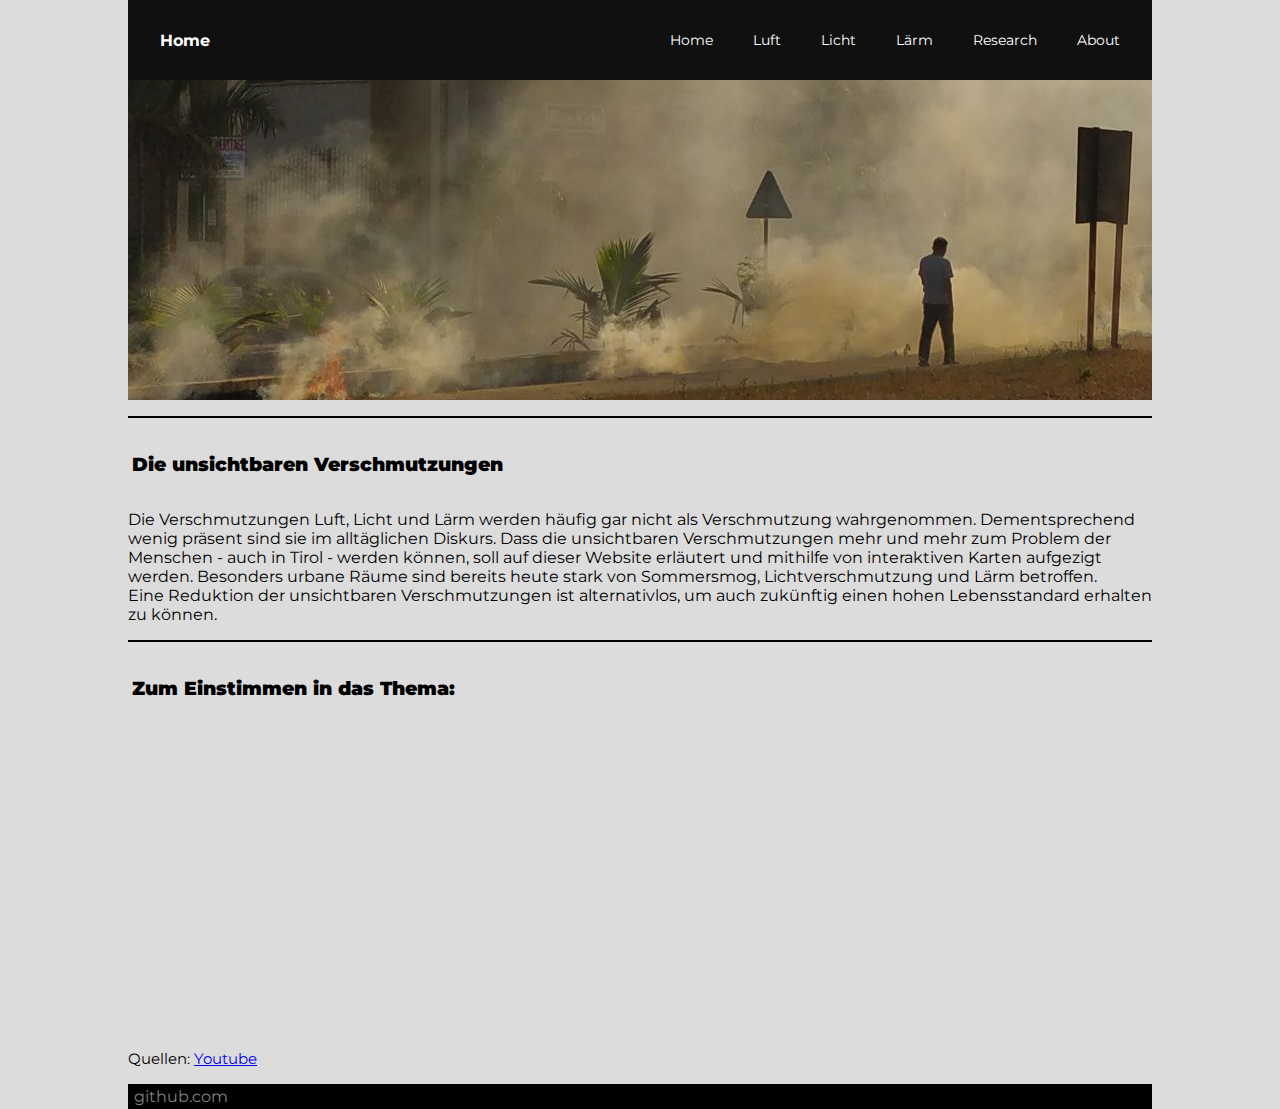
<file: index.html>
<!DOCTYPE html>
<html lang="en">

<head>
    <meta charset="utf-8">
    <title>Die unsichtbaren Verschmutzungen in Tirol</title>

    <!--FONTS-->
    <link href="https://fonts.googleapis.com/css?family=Open+Sans" rel="stylesheet">
    <link href="https://fonts.googleapis.com/css?family=Montserrat&display=swap" rel="stylesheet">
    <!--FONTS-->
    <link rel="stylesheet" href="https://use.fontawesome.com/releases/v5.7.2/css/all.css"
        integrity="sha384-fnmOCqbTlWIlj8LyTjo7mOUStjsKC4pOpQbqyi7RrhN7udi9RwhKkMHpvLbHG9Sr" crossorigin="anonymous">

    <script defer src="home.js"></script>
    <link rel="stylesheet" href="licht2.css" />

</head>

<body>
    <div class="header" id="myHeader">
        <div class="inner_header">
            <div class="logo_container" id=>
                <h1> <span>Home</span></h1>
            </div>

            <ul class="navigation">
                <a href="index.html">
                    <li> Home</li>
                </a>
                <a href="luft.html">
                    <li> Luft</li>
                </a>
                <a href="licht2.html">
                    <li> Licht</li>
                </a>
                <a href="laerm.html">
                    <li> Lärm</li>
                </a>
                <a href="research.html">
                    <li>Research </li>
                </a>
                <a href="about.html">
                    <li> About</li>
                </a>

            </ul>
            <br>


        </div>

    </div>

    <main>
        <div class="background_image_home"></div>

        
            <p><h3>Die unsichtbaren Verschmutzungen</h3>
            <br><br><br><br>
            Die Verschmutzungen Luft, Licht und Lärm werden häufig gar nicht als Verschmutzung wahrgenommen. Dementsprechend wenig präsent sind sie im alltäglichen Diskurs. Dass die unsichtbaren Verschmutzungen mehr und mehr zum Problem der Menschen - auch in Tirol - werden können, soll auf dieser Website erläutert und mithilfe von interaktiven Karten aufgezigt werden.
            Besonders urbane Räume sind bereits heute stark von Sommersmog, Lichtverschmutzung und Lärm betroffen. <br>
            Eine Reduktion der unsichtbaren Verschmutzungen ist alternativlos, um auch zukünftig einen hohen Lebensstandard erhalten zu können.</p>
        <h3>Zum Einstimmen in das Thema:</h3>
        <br>
        <br>
        <br>
       <br>
       <div>
           
       </div>
        <div class="videos">
            <iframe width="560" height="315" src="https://www.youtube.com/embed/AURlFlAyXMQ" frameborder="0"
                allow="accelerometer; autoplay; encrypted-media; gyroscope; picture-in-picture"
                allowfullscreen></iframe>

            <iframe width="560" height="315" src="https://www.youtube.com/embed/tlw-WJQLEIU" frameborder="0"
                allow="accelerometer; autoplay; encrypted-media; gyroscope; picture-in-picture"
                allowfullscreen></iframe>

            <iframe width="560" height="315" src="https://www.youtube.com/embed/WxqFoGLFhfk" frameborder="0"
                allow="accelerometer; autoplay; encrypted-media; gyroscope; picture-in-picture"
                allowfullscreen></iframe>

        </div>
        <div class="text">Quellen: <a href="https://youtu.be/AURlFlAyXMQ">Youtube</a></div>
    </main>


    </div>



    </div>
    <footer>
        <div class="footer">
            <p class="left"><a href="https://github.com/happyhackerwebmapping"><i class="fab fa-github"></i>
                    github.com</a></p>
            <p></p>

        </div>
    </footer>


</body>

</html>
</file>
<file: licht2.css>
.header {
    margin: auto;
    height: 80px;
    display: block;
    background-color: #101010;
    width: 80vw;
    z-index: 99;

}

.inner_header {
    width: 75vw;
    height: 100%;
    display: block;
    margin: 0 auto;
    background-color: #101010;
}

.logo_container {
    height: 100%;
    /* 100% vom Header */
    display: table;
    float: left;
}

.logo_container h1 {
    color: white;
    height: 100%;
    display: table-cell;
    vertical-align: middle;
    font-family: 'Montserrat';
    font-size: 1em;
}



.navigation {
    padding: 0;

    float: right;
    height: 60%;
}

.navigation a {
    height: 100%;
    display: table;
    float: left;
    padding: 0px 20px;
    text-decoration: none;
}


.navigation a:last-child {
    padding-right: 0;
}

.navigation a li {
    display: table-cell;
    vertical-align: middle;
    height: 100%;
    color: white;
    font-family: 'Montserrat';
    padding: 0;
    font-size: 0.9em;
}



.navigation a li:active {
    color: green;

}


.navigation a li:hover {
    color: green;
    text-decoration: none;
}


body {
    width: 80vw;
    height: 80vh;
    margin: auto;
    background-color: gainsboro;
    font-family: 'Montserrat';

}

.background_image_licht {
    background-image: url('images/eigeneAufnahmen/pano_innsbruck2.jpg');
    height: 320px;
    background-position: 39% 97%;

}

.background_image_luft {
    background-image: url('images/header/runner.jpg');
    height: 320px;
    background-position: 40% 48%;
    
    


}

.background_image_laerm {
    background-image: url('images/header/airplane.jpg');
    height: 320px;
    background-position: -84px 50%;
    


}



.background_image_home {
    background-image: url('images/header/home.jpg');
    height: 320px;
    background-position: 0px 71%;
    


}

.background_image_research {
    background-image: url('images/header/research.jpg');
    height: 320px;
    background-position: 9% 82%;
    margin: auto;


}



h3 {
    float: left;
    margin-left: 0.2em;
    height: 90%;
    color: black;
    font-weight: 1000;
}
h3.weiteres{
    float: left;
    margin-left: 0.2em;
    height: 10%;
    color: black;
    font-weight: 1000;
}

h2 {
    font-family: 'Montserrat';
}

main p {
    border: 1px solid black;

}

#map {
    height: 600px;
    border: 2px solid black;
    


}

#map2 {
    height: 600px;
    border: 2px solid black;


}

#image {
    height: 900px;
}

.table_erklaerung {
    background-color: rgb(181, 181, 181);
}


.inhalt img {
    width: 100%;
    height: 30%;
    margin: auto;
}

.inhalt figcaption {

    color: gray;
    margin-left: -12em;
    float: left;
    width: 11.5em;
    font-size: 0.8em;

}

.zoom {
    background-image: "images/laerm/allerheiligen.jpg""images/laerm/ursulinen.jpg""images/laerm/voels.jpg";
    transition: transform .2s;
}
.zoom:hover {
    transform: scale(2);
}

h4.marker {
    font-family: 'Montserrat';
}

p.marker {
    font-family: 'Montserrat';
    font-style: italic;

}


* {
    box-sizing: border-box
}

/* Slideshow container */
.slideshow-container {
    max-width: 1000px;
    position: relative;
    margin: auto;
    text-align: center
}

/* Hide the images by default */
.mySlides {
    display: none;
}

/* Next & previous buttons */
.prev,
.next {
    cursor: pointer;
    position: absolute;
    top: 50%;
    width: auto;
    margin-top: -22px;
    padding: 16px;
    color: black;
    font-weight: bold;
    font-size: 18px;
    transition: 0.6s ease;
    border-radius: 0 3px 3px 0;
    user-select: none;
}

/* Position the "next button" to the right */
.next {
    right: 130px;
    border-radius: 3px 0 0 3px;
}

.prev {
    left: 130px;

}


/* On hover, add a black background color with a little bit see-through */
.prev:hover,
.next:hover {
    background-color: rgba(0, 0, 0, 0.8);
}

/* Caption text */
.text {
    font-family: 'Montserrat';
    color: black;
    font-size: 15px;
    float: right 3em;
}

/* Number text (1/3 etc) */
.numbertext {
    font-family: 'Montserrat';
    font-weight: bold;
    color: black;
    font-size: 18px;
    padding: 10px 200px;
    position: absolute;
    text-align: center;
    top: 0;

}

/* The dots/bullets/indicators */
.dot {
    cursor: pointer;
    height: 15px;
    width: 15px;
    margin: 0 2px;
    background-color: #bbb;
    border-radius: 50%;
    display: inline-block;
    transition: background-color 0.6s ease;
}

.active,
.dot:hover {
    background-color: #717171;
}

/* Fading animation */
.fade {
    -webkit-animation-name: fade;
    -webkit-animation-duration: 1.5s;
    animation-name: fade;
    animation-duration: 1.5s;
}

@-webkit-keyframes fade {
    from {
        opacity: .4
    }

    to {
        opacity: 1
    }
}

@keyframes fade {
    from {
        opacity: .4
    }

    to {
        opacity: 1
    }
}

p.strong {
    font-weight: bold
}

figcaption.fig {
    font-family: 'Montserrat';
    position: absolute;

}



/* The sticky class is added to the header with JS when it reaches its scroll position */
.sticky {
    position: fixed;
    width: 80vw;
    float: left;
}

p.research {
    line-height: 200%;
}


.footer {

    bottom: 0;
    width: 80vw;
    background-color: black;
    color: white;
    text-align: center;
    margin: auto;
    height: 25px;
    display: block;
}
p.left{
    float: left;
    margin: 3px 6px;
}
.footer a {
    color: grey;
    text-decoration: none;
  }

.box1, .box2, .box3, .box4, .box5  {
    float: left;
    width: 20%;
    height: 18%;
    margin-right: auto;
    padding: 20px;
    background: rgb(200, 200, 200);
    border-style: solid;
    border-color:  gainsboro;
    border-width: 10px;
}

.videos {
    display: flex; 
    justify-content: center; 
    align-items: center;
}
</file>
